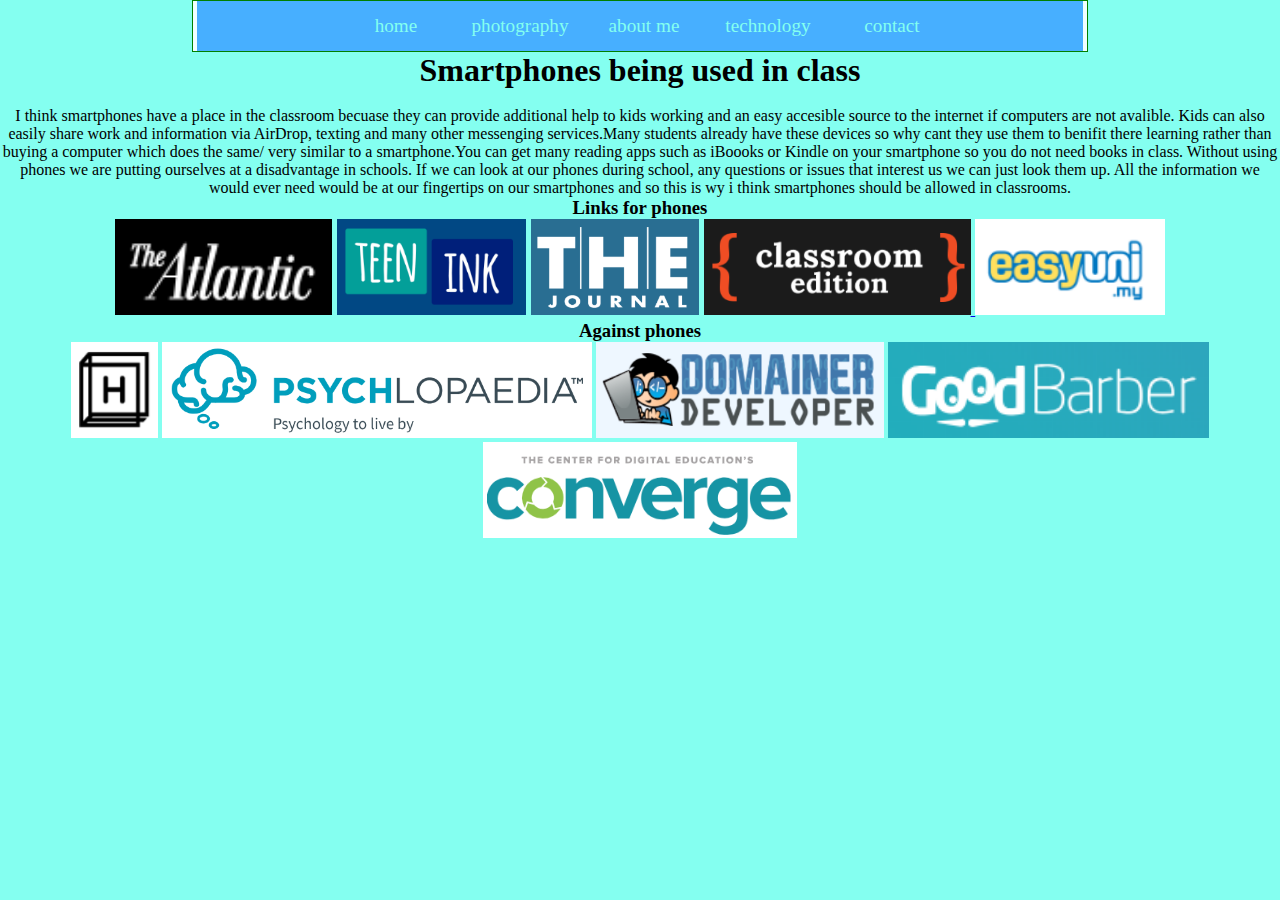
<file: Matthew Larsen basic navigation/index.html>
<!doctype html>
<html>
<head>
    <link rel="stylesheet" href="style.css">
</head>

<body class="news">
    <header>
        <div class="nav">
            <ul>
            <li class="home"><a href="index.html">home</a></li>
                <li class="tutorials">
                    <a class="active"></a><a href="photography.html">photography</a></li>
                <li class="about"><a href="aboutme.html">about me</a></li>
                <li class="news"><a href="technology.html">technology</a></li>
                <li class="contact"><a href="contact.html">contact</a></li>
            
      </ul>
        </div>
    </header>
    <div class="resize">
        <h1>Smartphones being used in class</h1>
        <br>I think smartphones have a place in the classroom becuase they can provide additional help to kids working and an easy accesible source to the internet if computers are not avalible. Kids can also easily share work and information via AirDrop, texting and many other messenging services.Many students already have these devices so why cant they use them to benifit there learning rather than buying a computer which does the same/ very similar to a smartphone.You can get many reading apps such as iBoooks or Kindle on your smartphone so you do not need books in class. Without using phones we are putting ourselves at a disadvantage in schools. If we can look at our phones during school, any questions or issues that interest us we can just look them up. All the information we would ever need would be at our fingertips on our smartphones and so this is wy i think smartphones should be allowed in classrooms.</br> <h3>Links for phones</body><h3>
            <a href="https://www.theatlantic.com/education/archive/2016/04/do-smartphones-have-a-place-in-the-classroom/480231/"> <img src="images/the%20atlantic.PNG"></a>
           <a href="http://www.teenink.com/opinion/social_issues_civics/article/945095/Why-Smartphones-Should-Allowed-in-School"> <img src="images/teenink.PNG"></a> 
            <a href="https://thejournal.com/articles/2013/02/04/does-the-smartphone-have-a-place-in-the-classroom.aspx?=THEMOB"> <img src="images/thejournal.PNG"></a>
            <a href="http://classroomedition.ca/do-smartphones-have-a-place-in-the-classroom/"> <img src="images/classroom.PNG"> </a>
            <a href="https://forum.easyuni.my/t/do-smartphones-have-any-place-in-the-high-school-classroom/2152"> <img src="images/easyuni.PNG"> </a>
           <h3> Against phones </h3>
            <a href="http://mrmcclanahan.weebly.com/uploads/1/0/5/0/10503784/do_smartphones_help_or_hurt_students_academic_achievement__-_the_atlantic.pdf"> <img src="images/H.PNG"></a>
            <a href="https://psychlopaedia.org/learning-and-development/mobile-phones-in-the-classroom-a-helpful-or-harmful-hindrance/"> <img src="images/psy.PNG"></a>
            <a href="http://www.domainerdeveloper.com/do-smartphones-have-a-place-in-the-classroom/"> <img src="images/domain.PNG"></a>
            <a href="https://blog.goodbarber.com/Does-Mobile-have-a-Place-in-the-Classroom_a562.html"> <img src="images/goodb.PNG"></a>
            <a href="http://www.centerdigitaled.com/blog/cellphones-in-classrooms-part-2.html"> <img src="images/converge.PNG"></a>
    </div>
</body>


</html>
</file>
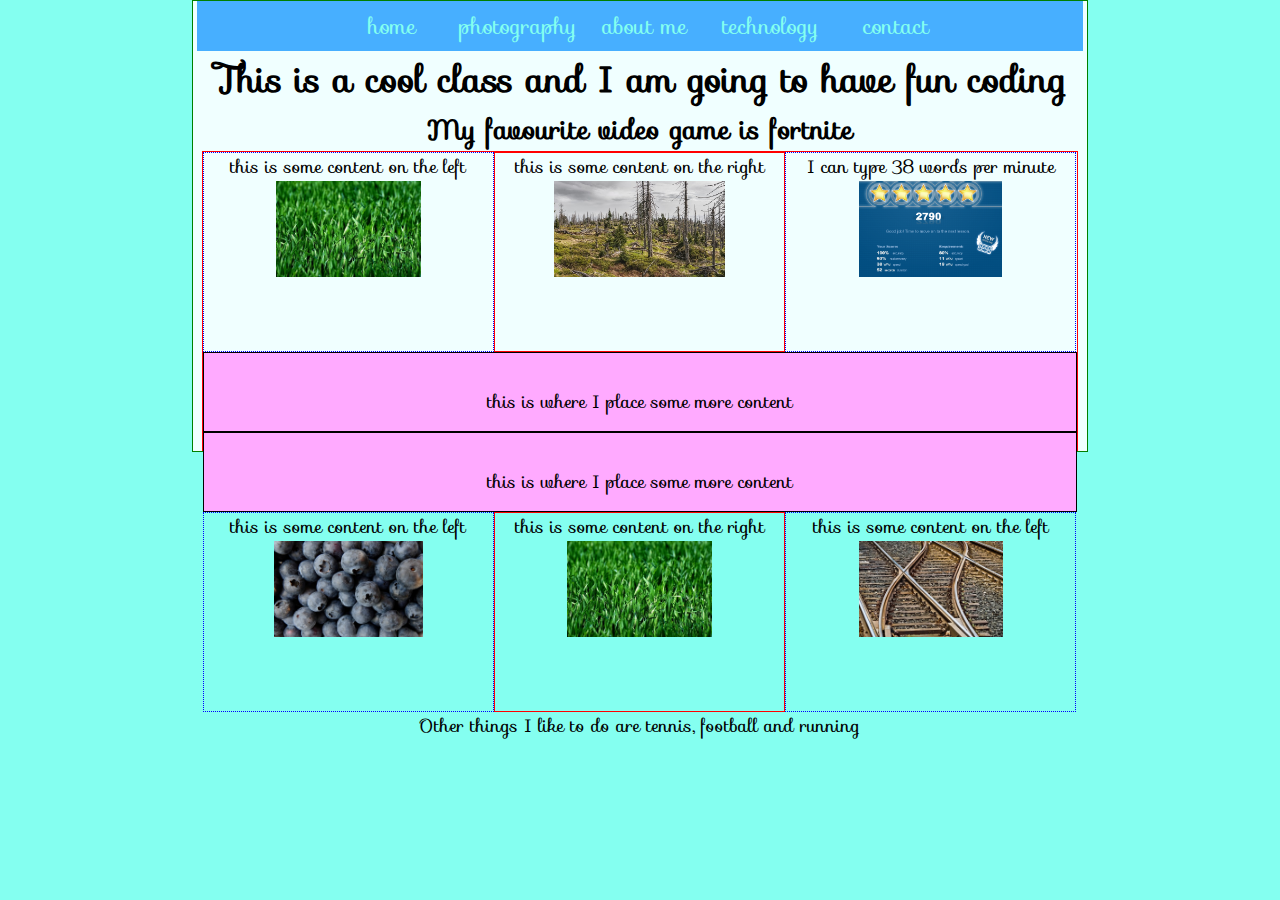
<file: Matthew Larsen basic navigation/aboutme.html>
<!doctype html>
<html>
<head>
    <link rel="stylesheet" href="style.css">
    <link href='https://fonts.googleapis.com/css?family=Sofia' rel='stylesheet'>
<style>
body {
    font-family: 'Sofia';font-size: 18px;
}
</style>
</head>

<body class="news">
    <header>
        <div class="nav">
            <ul>
             <li class="home"><a href="index.html">home</a></li>
                <li class="tutorials">
                    <a class="active"></a><a href="photography.html">photography</a></li>
                <li class="about"><a href="aboutme.html">about me</a></li>
                <li class="news"><a href="technology.html">technology</a></li>
                <li class="contact"><a href="contact.html">contact</a></li>
            </ul>
                <h1>
                <center>This is a cool class and I am going to have fun coding</center>
            </h1>
            <h2>My favourite video game is fortnite</h2>
                

    </div>
    <div class=main>

        <div class=left2>
            this is some content on the left<br>
          <img src="images/grass.jpg">
          
            
        </div>
        
               <div class=right2>
            this is some content on the right<br>
               <img src="images/trees.jpg">
           
        </div>
            <div class=middle2>
            I can type 38 words per minute<br>
            <img src="images/wpm.PNG">
            
        </div>
               
        

        <div class=copyright2>
            this is where I place some more content
        </div>
       
     <div class=copyright2>
            this is where I place some more content
        </div>
       <div class=left2>
            this is some content on the left<br>
            <img src="images/blueberry.jpg">
         
        </div>
        
        <div class=right2>
            this is some content on the right<br>
         <img src="images/grass.jpg">
        </div>
        <div class=middle2>
            this is some content on the left<br>
            <img src="images/traintracks.jpg">
         
            
        </div>
    


    <p> Other things I like to do are tennis, football and running</p>
        </div>
    </header>
</body>


</html>
</file>
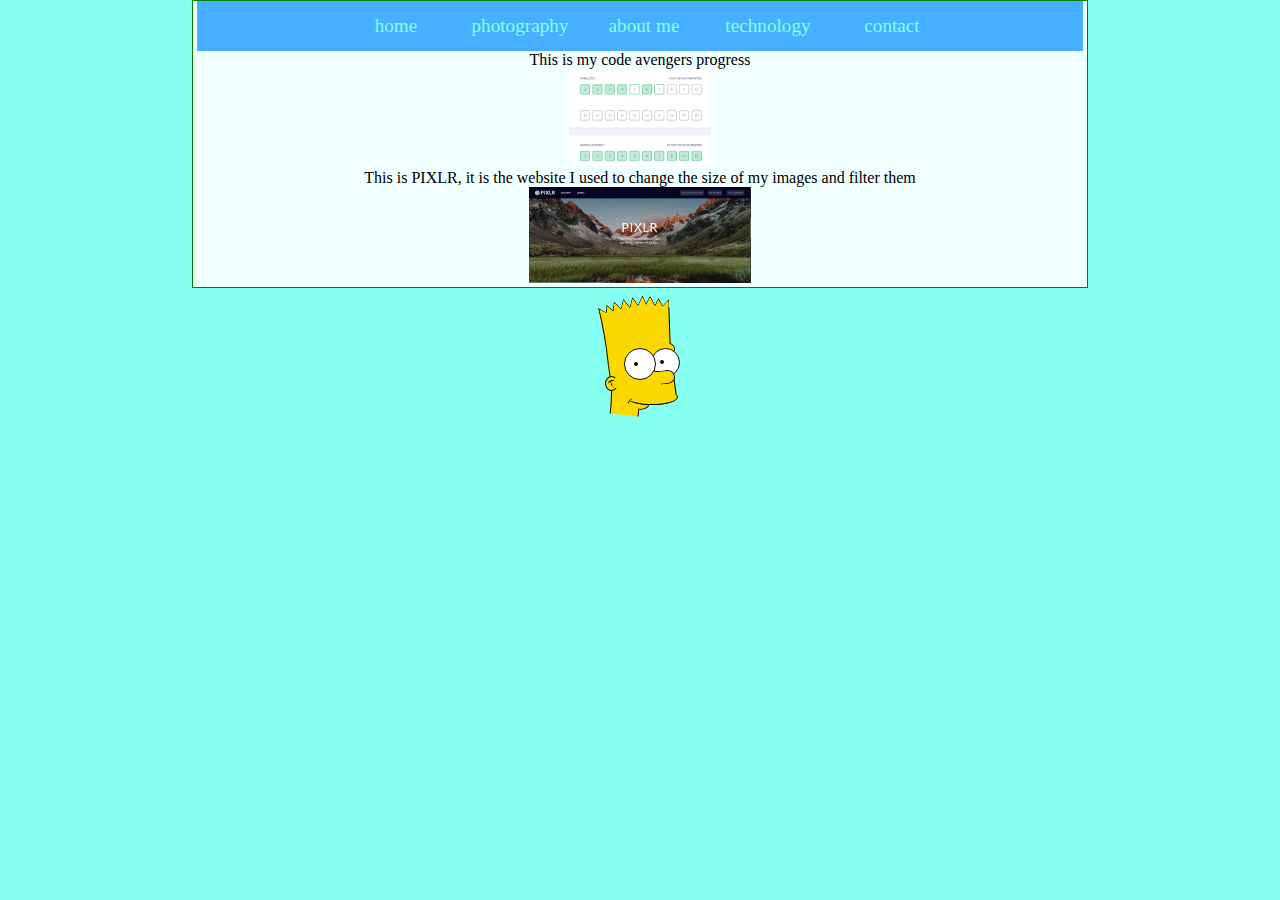
<file: Matthew Larsen basic navigation/contact.html>
<!doctype html>
<html>
<head>
    <link rel="stylesheet" href="style.css">
    <meta http-equiv="X-UA-Compatible" content="IE=edge">
    <title>Bart Simpson in CSS</title>
    <meta name="description" content="Bart Simpson in CSS">
    <meta name="viewport" content="width=device-width, initial-scale=1">
</head>

<body class="news">
    <header>
        <div class="nav">
            <ul>
                <li class="home"><a href="index.html">home</a></li>
                <li class="tutorials">
                    <a class="active"></a><a href="photography.html">photography</a></li>
                <li class="about"><a href="aboutme.html">about me</a></li>
                <li class="news"><a href="technology.html">technology</a></li>
                <li class="contact"><a href="contact.html">contact</a></li>
            </ul>
        </div>
        <div class="resize">
            <p> This is my code avengers progress</p>
            <img src="images/codeavengers%20xxd.png" alt="this is an image with 400x259 px">
        </div>
        <div class="resize">
            <p> This is PIXLR, it is the website I used to change the size of my images and filter them</p>
            <img src="images/PIXLRLOL.png" alt="this is an image with 400x259 px">
        </div>
        <div class="resize">
        </div>


    </header>
    <div id="bart">
        <div class="head">
            <div class="no-border body hair hair1"></div>
            <div class="no-border body hair hair2"></div>
            <div class="no-border body hair hair3"></div>
            <div class="no-border body hair hair4"></div>
            <div class="no-border body hair hair5"></div>
            <div class="no-border body hair hair6"></div>
            <div class="no-border body hair hair7"></div>
            <div class="no-border body hair hair8"></div>
            <div class="no-border body hair hair9"></div>
            <div class="body mouth-lip2"></div>
            <div class="no-border body head-left1"></div>
            <div class="no-border body head-left2"></div>
            <div class="no-border body head-left3"></div>
            <div class="no-border body head-left4"></div>
            <div class="no-border body head-left5"></div>
            <div class="no-border body head-left6"></div>
            <div class="no-border body head-left7"></div>
            <div class="body eyelid"></div>
            <div class="no-border body mouth"></div>
            <div class="body mouth-lip"></div>
            <div class="no-border body head-right2"></div>
            <div class="no-border body head-right1"></div>
            <div class="no-border body head-right3"></div>

            <!-- The ear -->
            <div class="body ear">
                <div class="no-border inner1"></div>
                <div class="no-border inner2"></div>
                <div class="no-border body clip"></div>
            </div>

            <!-- The right eye -->
            <div class="right-eye">
                <div class="no-border right-eye-pupil"></div>
                <div class="no-border body eyelid-top"></div>
                <div class="no-border body eyelid-bottom"></div>
            </div>

            <!-- The nose -->
            <div class="no-border body nose"></div>
            <div class="body nose-tip"></div>

            <!-- The left eye -->
            <div class="left-eye">
                <div class="no-border left-eye-pupil"></div>
                <div class="no-border body eyelid-top"></div>
                <div class="no-border body eyelid-bottom"></div>
            </div>

            <div class="no-border mouth-smile"></div>
        </div>
        <div></div>
    </div>
</body>


</html>
</file>
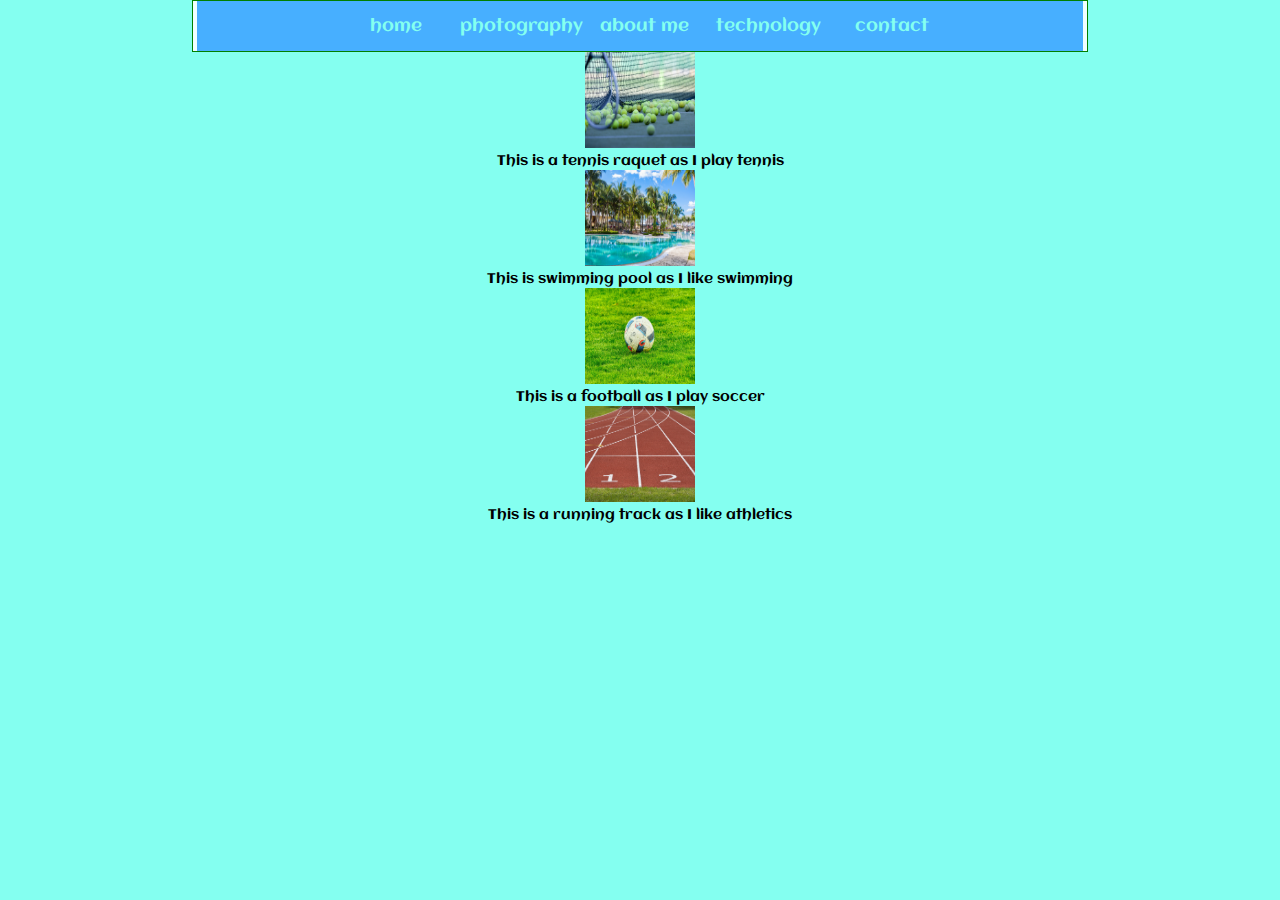
<file: Matthew Larsen basic navigation/photography.html>
<!doctype html>
<html>
<head>
    <link rel="stylesheet" href="style.css">
    <link href='https://fonts.googleapis.com/css?family=Aclonica' rel='stylesheet'>
<style>
body {
    font-family: 'Aclonica';font-size: 14px;
}
</style>
</head>

<body class="news">
    <header>
        <div class="nav">
            <ul>
            <li class="home"><a href="index.html">home</a></li>
                <li class="tutorials">
                    <a class="active"></a><a href="photography.html">photography</a></li>
                <li class="about"><a href="aboutme.html">about me</a></li>
                <li class="news"><a href="technology.html">technology</a></li>
                <li class="contact"><a href="contact.html">contact</a></li>
            </ul>
        </div>
    </header>
</body>
     <div class="screen">
            <div class="Bo1"></div>
        </div>
        <div class="imge">
            <a target="_blank" href="">
            <img src="images/tennis1.jpg"
                 alt="This is a tennis raquet as I play tennis" width="110" height="90"/></a>
            <div class="desc"> This is a tennis raquet as I play tennis</div>
        </div>
        <div class="img">
            <a target="_blank" href="">
            <img src="images/pool1.jpg"
                 alt="This is swimming pool as I like swimming" width="110" height="90"/></a>
            <div class="desc"> This is swimming pool as I like swimming</div>
        </div>
        <div class="img">
            <a target="_blank" href="">
            <img src="images/soccer1.jpg"
                 alt="This is a football as I play soccer" width="110" height="90"/></a>
            <div class="desc"> This is a football as I play soccer</div>
        </div>
        <div class="img">
            <a target="_blank" href="">
            <img src="images/track1.jpg"
                 alt="This is a running track as I like athletics" width="110" height="90"/></a>
            <div class="desc"> This is a running track as I like athletics</div>
        </div>

</html>
</file>
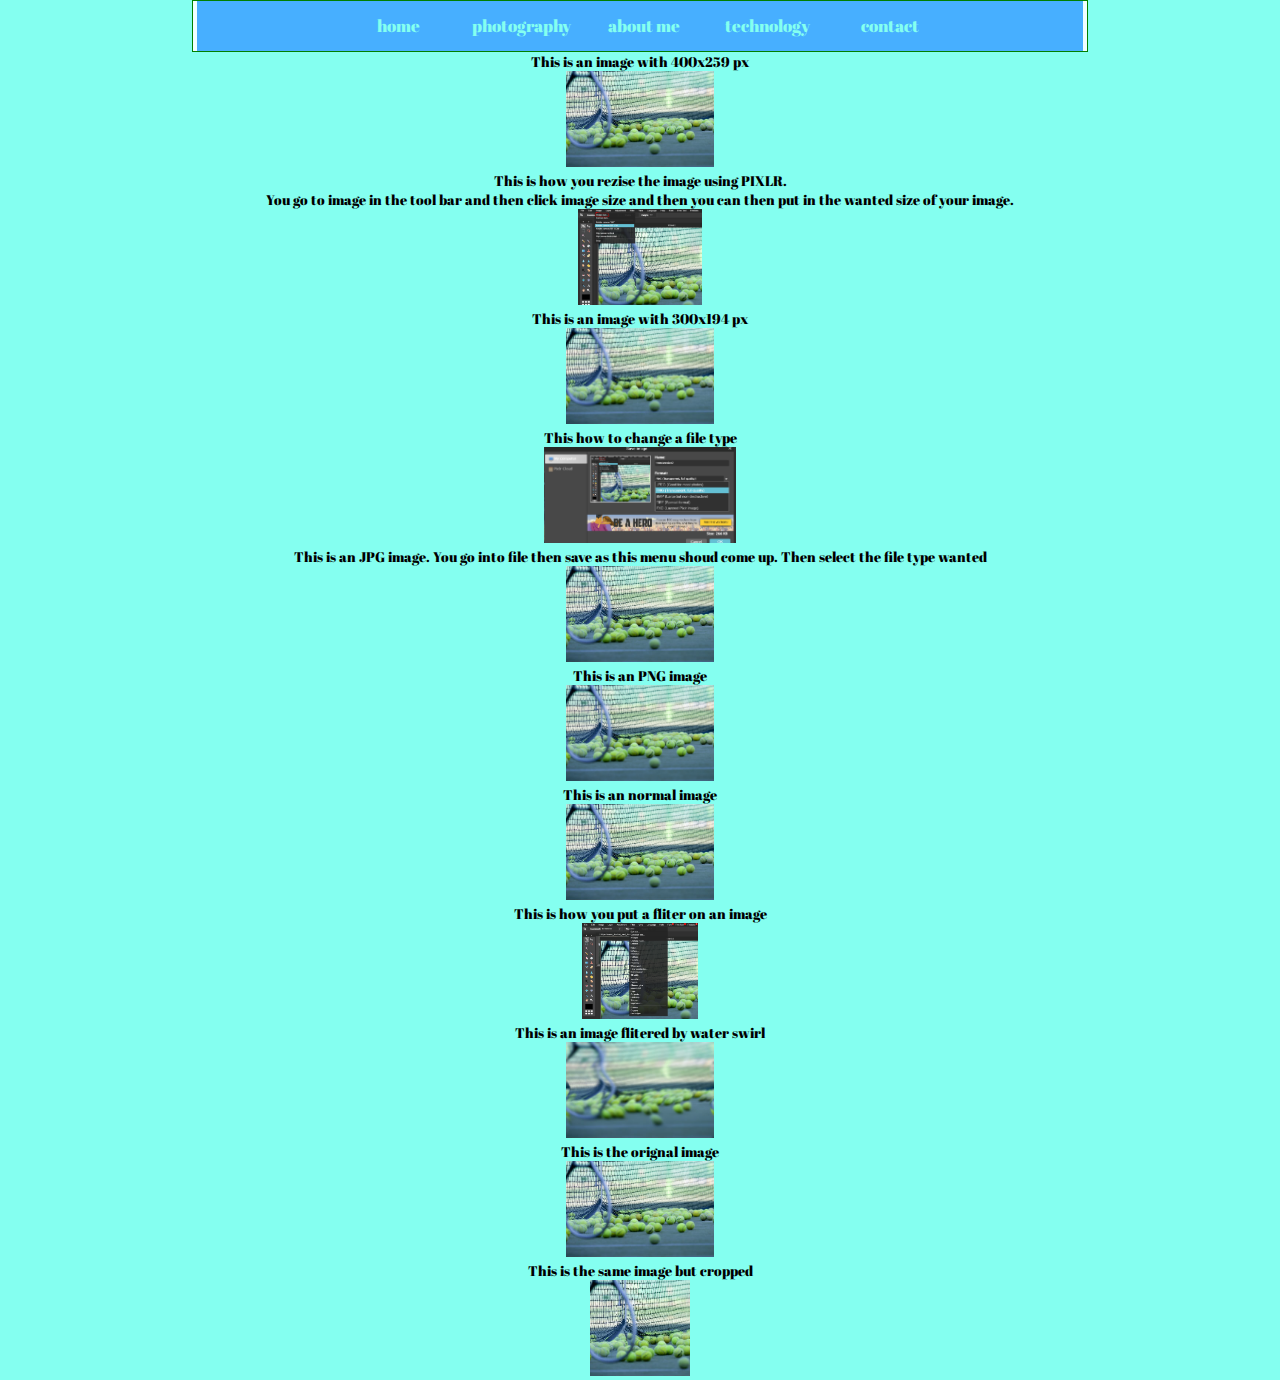
<file: Matthew Larsen basic navigation/technology.html>
<!doctype html>
<html>
<head>
    <link rel="stylesheet" href="style.css">
    <link href='https://fonts.googleapis.com/css?family=Abril Fatface' rel='stylesheet'>
<style>
body {
    font-family: 'Abril Fatface';font-size: 14px;
}
</style>
</head>

<body class="news">
    <header>
        <div class="nav">
            <ul>
              <li class="home"><a href="index.html">home</a></li>
                <li class="tutorials">
                    <a class="active"></a><a href="photography.html">photography</a></li>
                <li class="about"><a href="aboutme.html">about me</a></li>
                <li class="news"><a href="technology.html">technology</a></li>
                <li class="contact"><a href="contact.html">contact</a></li>
            </ul>
        </div>
    </header>
     <div class="resize">
        <p> This is an image with 400x259 px</p>
    <img src="images/tennis2.jpg" alt="this is an image with 400x259 px">
         <div class="resize">
             <p>This is how you rezise the image using PIXLR.</p>
             <p>You go to image in the tool bar and then click image size and then you can then put in the wanted size of your image.</p>
         <img src="images/tennisresize2.png">
    </div>
     <div class="resize">
        <p>This is an image with 300x194 px</p>
    <img src="images/tennis3.jpg" alt="this is an image with 300x194 px">
    </div>
               <div class="resize">
        <p> This how to change a file type</p>
    <img src="images/tennischangetype.PNG" alt="this is an image with 400x259 px">
         </div>
    
         <div class="resize">
        <p> This is an JPG image. You go into file then save as this menu shoud come up. Then select the file type wanted</p>
    <img src="images/tennis2.jpg" alt="this is an image with 400x259 px">
    </div>
     <div class="resize">
        <p>This is an PNG image </p>
    <img src="images/tennis4.png" alt="this is an image with 300x194 px">
    </div>
       <div class="resize">
        <p> This is an normal image</p>
    <img src="images/tennis2.jpg" alt="this is an image with 400x259 px">
    </div>
          <div class="resize">
        <p>This is how you put a fliter on an image </p>
    <img src="images/tennisfilter2.PNG" alt="this is an image with 300x194 px">
    </div>
     <div class="resize">
        <p>This is an image flitered by water swirl </p>
    <img src="images/tennis5blur.jpg" alt="this is an image with 300x194 px">
    </div>
    
           <div class="resize">
        <p> This is the orignal image</p>
    <img src="images/tennis2.jpg" alt="this is an image with 400x259 px">
    </div>
     <div class="resize">
        <p>This is the same image but cropped </p>
    <img src="images/tennis6crop.jpg" alt="this is an image with 300x194 px">
    </div></body>


</html>
</file>
<file: Matthew Larsen basic navigation/style.css>
* {
    text-align: center;
    margin: 0 auto;

    box-sizing: border-box;
}

img {
    height: 96px;

}
.techimage{
    height: 200px;
}

body {
    margin: 0;
    padding: 0;
    background: #84FFF0;
}

.nav ul {
    list-style: none;
    background-color: #47AFFF;
    text-align: center;
    padding: 0;
    margin: 0 4px;
}

.nav li {
    font-family: 'Oswald, sans-serif;
 font-size: 0.8 em;
    line-height: 40px;
    height: 40px;
    border-bottom: 1px solid #888;
    margin: 0 4px;
}

.nav a {
    text-decoration: none;
    color: #84FFF0;
    display: block;
    transition: .3s background-color;
}

.nav a:hover {
    background-color: #6F2DBD;
}

.nav a:active {
    background-color: #fff;
    color: #888;
    cursor: default;
}

@media screen and (min-width: 600px) {
    .nav li {
        width: 120px;
        border-bottom: none;
        height: 50px;
        line-height: 50px;
        font-size: 1.2em;
    }
    /* Option 1 - Display Inline */
    .nav li {
        display: inline-block;
        margin-right: -4px;
    }
    /* Options 2 - Float
.nav li {
float: left;
}
.nav ul{
overflow: auto;
width: 600px;
margin: 0 auto;
}
.nav {
background-color: #444;
}
*/
}

header {

    border: 1px solid green;
    width: 70%;
    background-color: azure;
}

.main {
    border: 1px solid red;
    height: 300px;

    width: 98%;

}



.left2 {
    width: 33.3%;
    border: 1px dotted blue;
    height: 200px;
    float: left;
}

.middle2 {
    width: 33.3%;
    border: 1px dotted blue;
    height: 200px;
    float: left;
}

.right2 {
    width: 33.3%;
    border: 1px solid red;
    height: 200px;
    float: left;

}

.copyright2 {
    width: 100%;
    color: black;
    background-color: #faf;
    height: 80px;
    float: left;
    border: 1px solid #000;
    padding: 4% 0;
}

#bart * {
    position: absolute;
    box-sizing: content-box;
    -moz-box-sizing: content-box;
}

#bart {
    position: relative;
    width: 80px;
    height: 130px;
    margin: 0 auto;
}

#bart .head * {
    border: 1px solid #110b00;
}

#bart .head .no-border {
    border: none;
}

#bart .head .body {
    background: #fbd800;
}

#bart .head .hair {
    border-top: 1px solid #110b00;
    border-left: 1px solid #110b00;
    -webkit-border-radius: 2px 0 0 0;
    -moz-border-radius: 2px 0 0 0;
    border-radius: 2px 0 0 0;
}

#bart .head .hair1 {
    top: 22px;
    left: 0px;
    width: 6px;
    height: 7px;
    -webkit-transform: rotate(-22deg) skew(-7deg, 51deg);
    -ms-transform: rotate(-22deg) skew(-7deg, 51deg);
    transform: rotate(-22deg) skew(-7deg, 51deg);
}

#bart .head .hair2 {
    top: 20px;
    left: 5px;
    width: 9px;
    height: 7px;
    -webkit-transform: rotate(25deg) skew(23deg, 16deg);
    -ms-transform: rotate(25deg) skew(23deg, 16deg);
    transform: rotate(25deg) skew(23deg, 16deg);
}

#bart .head .hair3 {
    top: 17px;
    left: 12px;
    width: 9px;
    height: 8px;
    -webkit-transform: rotate(27deg) skew(22deg, 16deg);
    -ms-transform: rotate(27deg) skew(22deg, 16deg);
    transform: rotate(27deg) skew(22deg, 16deg);
}

#bart .head .hair4 {
    top: 15px;
    left: 20px;
    width: 10px;
    height: 9px;
    -webkit-transform: rotate(35deg) skew(22deg, 16deg);
    -ms-transform: rotate(35deg) skew(22deg, 16deg);
    transform: rotate(35deg) skew(22deg, 16deg);
}

#bart .head .hair5 {
    top: 13px;
    left: 29px;
    width: 9px;
    height: 9px;
    -webkit-transform: rotate(37deg) skew(22deg, 16deg);
    -ms-transform: rotate(37deg) skew(22deg, 16deg);
    transform: rotate(37deg) skew(22deg, 16deg);
}

#bart .head .hair6 {
    top: 12px;
    left: 37px;
    width: 10px;
    height: 9px;
    -webkit-transform: rotate(50deg) skew(24deg, 16deg);
    -ms-transform: rotate(50deg) skew(24deg, 16deg);
    transform: rotate(50deg) skew(24deg, 16deg);
}

#bart .head .hair7 {
    top: 12px;
    left: 45px;
    width: 10px;
    height: 8px;
    -webkit-transform: rotate(51deg) skew(24deg, 10deg);
    -ms-transform: rotate(51deg) skew(24deg, 10deg);
    transform: rotate(51deg) skew(24deg, 10deg);
}

#bart .head .hair8 {
    top: 14px;
    left: 54px;
    width: 9px;
    height: 7px;
    -webkit-transform: rotate(51deg) skew(24deg, 10deg);
    -ms-transform: rotate(51deg) skew(24deg, 10deg);
    transform: rotate(51deg) skew(24deg, 10deg);
}

#bart .head .hair9 {
    top: 15px;
    left: 61px;
    width: 9px;
    height: 7px;
    -webkit-transform: rotate(79deg) skew(35deg, 10deg);
    -ms-transform: rotate(79deg) skew(35deg, 10deg);
    transform: rotate(79deg) skew(35deg, 10deg);
}

#bart .head .head-left1 {
    top: 24px;
    left: 1px;
    width: 17px;
    height: 15px;
    border-left: 1px solid #110b00;
    -webkit-transform: rotate(-13deg);
    -ms-transform: rotate(-13deg);
    transform: rotate(-13deg);
}

#bart .head .head-left2 {
    top: 33px;
    left: 3px;
    width: 17px;
    height: 18px;
    border-left: 1px solid #110b00;
    -webkit-transform: rotate(-11deg);
    -ms-transform: rotate(-11deg);
    transform: rotate(-11deg);
}

#bart .head .head-left3 {
    top: 46px;
    left: 5px;
    width: 17px;
    height: 16px;
    border-left: 1px solid #110b00;
    -webkit-transform: rotate(-9deg);
    -ms-transform: rotate(-9deg);
    transform: rotate(-9deg);
}

#bart .head .head-left4 {
    top: 61px;
    left: 7px;
    width: 17px;
    height: 16px;
    border-left: 1px solid #110b00;
    -webkit-transform: rotate(-7deg);
    -ms-transform: rotate(-7deg);
    transform: rotate(-7deg);
}

#bart .head .head-left5 {
    top: 76px;
    left: 9px;
    width: 20px;
    height: 16px;
    border-left: 1px solid #110b00;
    -webkit-transform: rotate(-8deg);
    -ms-transform: rotate(-8deg);
    transform: rotate(-8deg);
}

#bart .head .head-left6 {
    top: 90px;
    left: 11px;
    width: 28px;
    height: 31px;
    border-left: 1px solid #110b00;
    -webkit-transform: rotate(2deg);
    -ms-transform: rotate(2deg);
    transform: rotate(2deg);
}

#bart .head .head-left7 {
    top: 119px;
    left: 10px;
    width: 27px;
    height: 8px;
    border-left: 1px solid #110b00;
    border-right: 1px solid #110b00;
    -webkit-transform: rotate(6deg);
    -ms-transform: rotate(6deg);
    transform: rotate(6deg);
}

#bart .head .head-right1 {
    top: 20px;
    left: 19px;
    width: 50px;
    height: 37px;
    border-right: 1px solid #000000;
    -webkit-transform: rotate(-2deg);
    -ms-transform: rotate(-2deg);
    transform: rotate(-2deg);
}

#bart .head .head-right2 {
    top: 46px;
    left: 19px;
    width: 51px;
    height: 24px;
    -webkit-transform: rotate(-2deg);
    -ms-transform: rotate(-2deg);
    transform: rotate(-2deg);
}

#bart .head .head-right3 {
    top: 83px;
    left: 24px;
    width: 50px;
    height: 27px;
    border-right: 1px solid #000000;
    -webkit-transform: rotate(-8deg);
    -ms-transform: rotate(-8deg);
    transform: rotate(-8deg);
}

#bart .head .ear {
    top: 88px;
    left: 5px;
    width: 11px;
    height: 13px;
    -moz-border-radius: 50%;
    -webkit-border-radius: 50%;
    border-radius: 50%;
}

#bart .head .ear .inner1 {
    top: 3px;
    left: 2px;
    width: 7px;
    height: 5px;
    -moz-border-radius: 50%;
    -webkit-border-radius: 50%;
    border-radius: 50%;
    border-top: 1px solid #110b00;
    -webkit-transform: rotate(-21deg);
    -ms-transform: rotate(-21deg);
    transform: rotate(-21deg);
}

#bart .head .ear .inner2 {
    top: 3px;
    left: 4px;
    width: 7px;
    height: 5px;
    -moz-border-radius: 50%;
    -webkit-border-radius: 50%;
    border-radius: 50%;
    border-top: 1px solid #110b00;
    -webkit-transform: rotate(-109deg);
    -ms-transform: rotate(-109deg);
    transform: rotate(-109deg);
}

#bart .head .ear .clip {
    top: 1px;
    left: 9px;
    width: 3px;
    height: 10px;
}

#bart .head .eyelid {
    top: 55px;
    left: 63px;
    width: 10px;
    height: 10px;
    -webkit-border-radius: 50%;
    -moz-border-radius: 50%;
    border-radius: 50%;
}

#bart .head .right-eye {
    top: 60px;
    left: 51px;
    width: 27px;
    height: 27px;
    -moz-border-radius: 50%;
    -webkit-border-radius: 50%;
    border-radius: 50%;
    background: #ffffff;
    overflow: hidden;
}

#bart .head .right-eye .right-eye-pupil {
    top: 11px;
    left: 8px;
    width: 4px;
    height: 4px;
    -moz-border-radius: 50%;
    -webkit-border-radius: 50%;
    border-radius: 50%;
    background: #110b00;
}

#bart .head .right-eye .eyelid-top {
    top: -18px;
    left: 0px;
    width: 30px;
    height: 17px;
    border-bottom: 1px solid #110b00;
    border-radius: 50% 50% 0 0;

    -webkit-animation-name: bartrighteyelidtop;
    -webkit-animation-duration: 10s;
    -webkit-animation-timing-function: linear;
    -webkit-animation-delay: 2.5s;
    -webkit-animation-iteration-count: infinite;
    -webkit-animation-play-state: running;
    animation-name: bartrighteyelidtop;
    animation-duration: 10s;
    animation-timing-function: linear;
    animation-delay: 2.5s;
    animation-iteration-count: infinite;
    animation-play-state: running;
}

#bart .head .right-eye .eyelid-bottom {
    bottom: -11px;
    left: 0px;
    width: 30px;
    height: 10px;
    border-top: 1px solid #110b00;
    border-radius: 0 0 50% 50%;

    -webkit-animation-name: bartrighteyelidbottom;
    -webkit-animation-duration: 10s;
    -webkit-animation-timing-function: linear;
    -webkit-animation-delay: 2.5s;
    -webkit-animation-iteration-count: infinite;
    -webkit-animation-play-state: running;
    animation-name: bartrighteyelidbottom;
    animation-duration: 10s;
    animation-timing-function: linear;
    animation-delay: 2.5s;
    animation-iteration-count: infinite;
    animation-play-state: running;
}

@-webkit-keyframes bartrighteyelidtop {
    0% {
        top: -18px;
    }
    2% {
        top: 0px;
    }
    4% {
        top: -18px;
    }
    100% {
        top: -18px;
    }
}

@keyframes bartrighteyelidtop {
    0% {
        top: -18px;
    }
    2% {
        top: 0px;
    }
    4% {
        top: -18px;
    }
    100% {
        top: -18px;
    }
}

@-webkit-keyframes bartrighteyelidbottom {
    0% {
        bottom: -11px;
    }
    2% {
        bottom: 0px;
    }
    4% {
        bottom: -11px;
    }
    100% {
        bottom: -11px;
    }
}

@keyframes bartrighteyelidbottom {
    0% {
        bottom: -11px;
    }
    2% {
        bottom: 0px;
    }
    4% {
        bottom: -11px;
    }
    100% {
        bottom: -11px;
    }
}

#bart .head .left-eye {
    top: 60px;
    left: 24px;
    width: 30px;
    height: 30px;
    -moz-border-radius: 50%;
    -webkit-border-radius: 50%;
    border-radius: 50%;
    background: #ffffff;
    overflow: hidden;
}

#bart .head .left-eye .left-eye-pupil {
    top: 13px;
    left: 9px;
    width: 4px;
    height: 4px;
    -moz-border-radius: 50%;
    -webkit-border-radius: 50%;
    border-radius: 50%;
    background: #110b00;
}

#bart .head .left-eye .eyelid-top {
    top: -21px;
    left: 0px;
    width: 30px;
    height: 20px;
    border-bottom: 1px solid #110b00;
    border-radius: 50% 50% 0 0;

    -webkit-animation-name: bartlefteyelidtop;
    -webkit-animation-duration: 10s;
    -webkit-animation-timing-function: linear;
    -webkit-animation-delay: 2.5s;
    -webkit-animation-iteration-count: infinite;
    -webkit-animation-play-state: running;
    animation-name: bartlefteyelidtop;
    animation-duration: 10s;
    animation-timing-function: linear;
    animation-delay: 2.5s;
    animation-iteration-count: infinite;
    animation-play-state: running;
}

#bart .head .left-eye .eyelid-bottom {
    bottom: -11px;
    left: 0px;
    width: 30px;
    height: 10px;
    border-top: 1px solid #110b00;
    border-radius: 0 0 50% 50%;

    -webkit-animation-name: bartlefteyelidbottom;
    -webkit-animation-duration: 10s;
    -webkit-animation-timing-function: linear;
    -webkit-animation-delay: 2.5s;
    -webkit-animation-iteration-count: infinite;
    -webkit-animation-play-state: running;
    animation-name: bartlefteyelidbottom;
    animation-duration: 10s;
    animation-timing-function: linear;
    animation-delay: 2.5s;
    animation-iteration-count: infinite;
    animation-play-state: running;
}

@-webkit-keyframes bartlefteyelidtop {
    0% {
        top: -21px;
    }
    2% {
        top: 0px;
    }
    4% {
        top: -21px;
    }
    100% {
        top: -21px;
    }
}

@keyframes bartlefteyelidtop {
    0% {
        top: -21px;
    }
    2% {
        top: 0px;
    }
    4% {
        top: -21px;
    }
    100% {
        top: -21px;
    }
}

@-webkit-keyframes bartlefteyelidbottom {
    0% {
        bottom: -11px;
    }
    2% {
        bottom: 0px;
    }
    4% {
        bottom: -11px;
    }
    100% {
        bottom: -11px;
    }
}

@keyframes bartlefteyelidbottom {
    0% {
        bottom: -11px;
    }
    2% {
        bottom: 0px;
    }
    4% {
        bottom: -11px;
    }
    100% {
        bottom: -11px;
    }
}

#bart .head .nose {
    top: 83px;
    left: 55px;
    width: 12px;
    height: 12px;
    border-top: 1px solid #110b00;
}

#bart .head .nose-tip {
    top: 82px;
    left: 60px;
    width: 14px;
    height: 12px;
    border-left: none;
    -moz-border-radius: 0 50% 50% 0%;
    -webkit-border-radius: 0 50% 50% 0;
    border-radius: 0 50% 50% 0;
    -webkit-transform: rotate(-6deg);
    -ms-transform: rotate(-6deg);
    transform: rotate(-6deg);
}

#bart .head .mouth {
    top: 101px;
    left: 27px;
    width: 50px;
    height: 15px;
    border-bottom: 1px solid #110b00;
    -moz-border-radius: 50%;
    -webkit-border-radius: 50%;
    border-radius: 50%;
}

#bart .head .mouth-smile {
    top: 111px;
    left: 28px;
    width: 7px;
    height: 5px;
    -moz-border-radius: 50%;
    -webkit-border-radius: 50%;
    border-radius: 50%;
    border-top: 1px solid #110b00;
    -webkit-transform: rotate(-52deg);
    -ms-transform: rotate(-52deg);
    transform: rotate(-52deg);
}

#bart .head .mouth-lip {
    top: 101px;
    left: 26px;
    width: 50px;
    height: 14px;
    -moz-border-radius: 50%;
    -webkit-border-radius: 50%;
    border-radius: 50%;
}

#bart .head .mouth-lip2 {
    top: 106px;
    left: 17px;
    width: 30px;
    height: 14px;
    -moz-border-radius: 32%;
    -webkit-border-radius: 32%;
    border-radius: 32%;
}

.resize {

    width: 100%;
}
</file>
